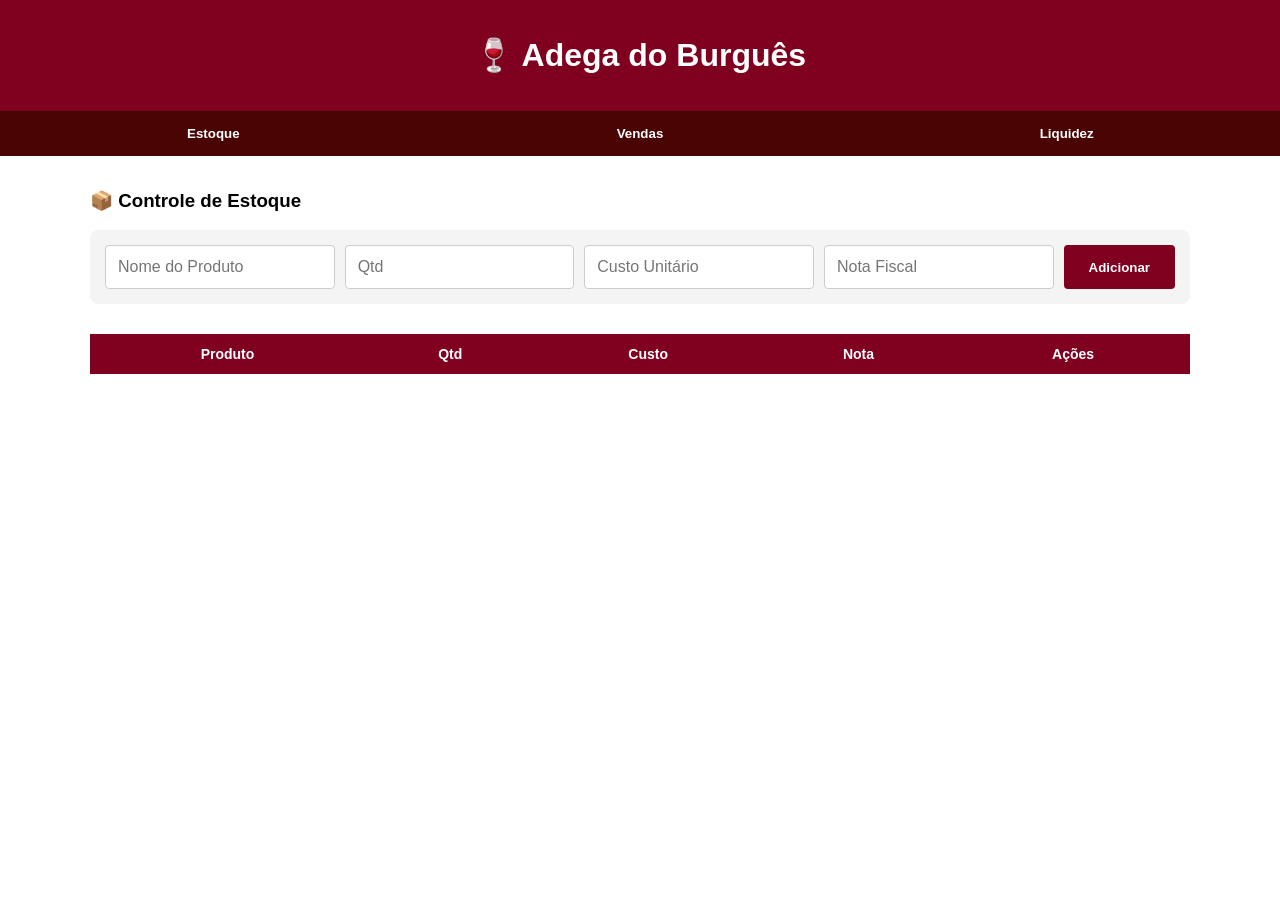
<file: index.html>
<!DOCTYPE html>
<html lang="pt-br">
<head>
    <meta charset="UTF-8">
    <meta name="viewport" content="width=device-width, initial-scale=1.0">
    <title>Adega do Burguês - Gestão</title>
    <style>
        :root { --vinho: #800020; --vinho-escuro: #4a0404; --branco: #ffffff; --cinza: #f4f4f4; }
        
        body { font-family: 'Segoe UI', sans-serif; margin: 0; background-color: var(--branco); }
        
        header { background: var(--vinho); color: white; text-align: center; padding: 15px; }
        
        nav { display: flex; justify-content: center; background: var(--vinho-escuro); position: sticky; top: 0; z-index: 1000; }
        
        nav button { background: none; border: none; color: white; padding: 15px; cursor: pointer; font-weight: bold; flex: 1; }
        
        .container { padding: 15px; max-width: 1100px; margin: auto; }
        
        .tab-content { display: none; }
        .active { display: block; }
        
        form, .filtro-mes { 
            display: flex; gap: 10px; flex-wrap: wrap; 
            background: var(--cinza); padding: 15px; border-radius: 8px; margin-bottom: 20px; 
        }
        
        input, select { padding: 12px; border: 1px solid #ccc; border-radius: 4px; flex: 1; min-width: 120px; font-size: 16px; /* Evita zoom automático no iPhone */ }
        
        .btn-vinho { background: var(--vinho); color: white; border: none; padding: 12px; border-radius: 4px; cursor: pointer; font-weight: bold; width: 100%; }

        /* TABELAS RESPONSIVAS */
        .table-wrapper { overflow-x: auto; -webkit-overflow-scrolling: touch; }
        table { width: 100%; border-collapse: collapse; margin-top: 10px; min-width: 500px; }
        th { background: var(--vinho); color: white; padding: 12px; font-size: 14px; }
        td { border: 1px solid #ddd; padding: 10px; text-align: center; font-size: 14px; }
        
        .btn-edit { background: #d4af37; color: white; border: none; padding: 6px; border-radius: 3px; margin-bottom: 5px; width: 100%; }
        .btn-del { background: #ff4d4d; color: white; border: none; padding: 6px; border-radius: 3px; width: 100%; }

        /* CARDS DE LIQUIDEZ */
        .cards { display: flex; flex-direction: column; gap: 15px; }
        .card { padding: 20px; background: var(--vinho); color: white; border-radius: 10px; text-align: center; box-shadow: 0 4px 6px rgba(0,0,0,0.1); }
        .lucro { background: #28a745; }

        /* AJUSTES PARA TELAS MAIORES (PC) */
        @media (min-width: 768px) {
            .cards { flex-direction: row; }
            .btn-vinho { width: auto; padding: 10px 25px; }
            .btn-edit, .btn-del { width: auto; }
            table { min-width: 100%; }
        }
    </style>
</head>
<body>
    <header><h1>🍷 Adega do Burguês</h1></header>
    <nav>
        <button onclick="showTab('estoque')">Estoque</button>
        <button onclick="showTab('vendas')">Vendas</button>
        <button onclick="showTab('liquidez')">Liquidez</button>
    </nav>

    <div class="container">
        <section id="estoque" class="tab-content active">
            <h3>📦 Controle de Estoque</h3>
            <form onsubmit="adicionarOuEditarEstoque(event)">
                <input type="text" id="est-nome" list="produtos-existentes" placeholder="Nome do Produto" required>
                <datalist id="produtos-existentes"></datalist>
                <input type="number" id="est-qtd" placeholder="Qtd" required>
                <input type="number" step="0.01" id="est-custo" placeholder="Custo Unitário" required>
                <input type="text" id="est-nota" placeholder="Nota Fiscal">
                <button type="submit" id="btn-estoque-main" class="btn-vinho">Adicionar</button>
            </form>
            <div class="table-wrapper">
                <table>
                    <thead><tr><th>Produto</th><th>Qtd</th><th>Custo</th><th>Nota</th><th>Ações</th></tr></thead>
                    <tbody id="lista-estoque"></tbody>
                </table>
            </div>
        </section>

        <section id="vendas" class="tab-content">
            <h3>💰 Cadastrar Venda</h3>
            <form onsubmit="cadastrarVenda(event)">
                <select id="venda-produto" required></select>
                <input type="number" id="venda-qtd" placeholder="Qtd" required>
                <input type="number" step="0.01" id="venda-preco" placeholder="Preço Venda" required>
                <input type="date" id="venda-data" required>
                <input type="text" id="venda-cliente" placeholder="Cliente">
                <button type="submit" class="btn-vinho">Salvar Venda</button>
            </form>
            <div class="table-wrapper">
                <table>
                    <thead><tr><th>Data</th><th>Produto</th><th>Qtd</th><th>Cliente</th><th>Total</th></tr></thead>
                    <tbody id="lista-vendas"></tbody>
                </table>
            </div>
        </section>

        <section id="liquidez" class="tab-content">
            <h3>📈 Lucro Real</h3>
            <div class="filtro-mes">
                <input type="month" id="filtro-data-liquidez" onchange="calcularLiquidez()">
                <button onclick="limparFiltroLiquidez()" class="btn-vinho">Ver Tudo</button>
            </div>
            <div class="cards">
                <div class="card"><h4>Investido</h4><p id="liq-investido">R$ 0,00</p></div>
                <div class="card"><h4>Faturamento</h4><p id="liq-bruto">R$ 0,00</p></div>
                <div class="card lucro"><h4>Lucro Real</h4><p id="liq-lucro">R$ 0,00</p></div>
            </div>
        </section>
    </div>

    <script>
        let estoque = JSON.parse(localStorage.getItem('adega_estoque')) || [];
        let vendas = JSON.parse(localStorage.getItem('adega_vendas')) || [];
        let editandoIndex = null;

        function showTab(tabId) {
            document.querySelectorAll('.tab-content').forEach(t => t.classList.remove('active'));
            document.getElementById(tabId).classList.add('active');
            renderizarEstoque(); renderizarVendas(); calcularLiquidez();
        }

        function renderizarEstoque() {
            const lista = document.getElementById('lista-estoque');
            const datalist = document.getElementById('produtos-existentes');
            lista.innerHTML = ""; datalist.innerHTML = "";
            estoque.forEach((item, index) => {
                lista.innerHTML += `<tr><td>${item.nome}</td><td>${item.qtd}</td><td>R$ ${parseFloat(item.custo).toFixed(2)}</td><td>${item.nota}</td>
                <td><button class="btn-edit" onclick="prepararEdicao(${index})">Editar</button> <button class="btn-del" onclick="removerItem(${index})">Excluir</button></td></tr>`;
                datalist.innerHTML += `<option value="${item.nome}">`;
            });
            atualizarSelectVendas();
        }

        function adicionarOuEditarEstoque(e) {
            e.preventDefault();
            const nome = document.getElementById('est-nome').value;
            const qtd = parseInt(document.getElementById('est-qtd').value);
            const custo = parseFloat(document.getElementById('est-custo').value);
            const nota = document.getElementById('est-nota').value;

            if (editandoIndex !== null) {
                estoque[editandoIndex] = { nome, qtd, custo, nota };
                editandoIndex = null;
                document.getElementById('btn-estoque-main').innerText = "Adicionar";
            } else {
                const existente = estoque.find(i => i.nome.toLowerCase() === nome.toLowerCase());
                if (existente) { existente.qtd += qtd; existente.custo = custo; existente.nota = nota; }
                else { estoque.push({ nome, qtd, custo, nota }); }
            }
            salvar(); e.target.reset();
        }

        function prepararEdicao(index) {
            editandoIndex = index;
            const item = estoque[index];
            document.getElementById('est-nome').value = item.nome;
            document.getElementById('est-qtd').value = item.qtd;
            document.getElementById('est-custo').value = item.custo;
            document.getElementById('est-nota').value = item.nota;
            document.getElementById('btn-estoque-main').innerText = "Salvar";
            window.scrollTo(0,0);
        }

        function cadastrarVenda(e) {
            e.preventDefault();
            const idx = document.getElementById('venda-produto').value;
            const qtd = parseInt(document.getElementById('venda-qtd').value);
            const preco = parseFloat(document.getElementById('venda-preco').value);
            const data = document.getElementById('venda-data').value;
            if (idx !== "" && estoque[idx].qtd >= qtd) {
                vendas.push({ data, produto: estoque[idx].nome, quantidade: qtd, custoTotal: estoque[idx].custo * qtd, vendaTotal: preco * qtd, cliente: document.getElementById('venda-cliente').value });
                estoque[idx].qtd -= qtd;
                salvar(); e.target.reset();
            } else { alert("Estoque insuficiente!"); }
        }

        function calcularLiquidez() {
            const filtro = document.getElementById('filtro-data-liquidez').value;
            let c = 0, v = 0;
            vendas.filter(ven => !filtro || ven.data.startsWith(filtro)).forEach(ven => { c += ven.custoTotal; v += ven.vendaTotal; });
            document.getElementById('liq-investido').innerText = `R$ ${c.toFixed(2)}`;
            document.getElementById('liq-bruto').innerText = `R$ ${v.toFixed(2)}`;
            document.getElementById('liq-lucro').innerText = `R$ ${(v - c).toFixed(2)}`;
        }

        function limparFiltroLiquidez() { document.getElementById('filtro-data-liquidez').value = ""; calcularLiquidez(); }
        
        function atualizarSelectVendas() {
            const s = document.getElementById('venda-produto');
            s.innerHTML = '<option value="">Vinho...</option>';
            estoque.forEach((item, index) => s.innerHTML += `<option value="${index}">${item.nome} (${item.qtd})</option>`);
        }

        function renderizarVendas() {
            const l = document.getElementById('lista-vendas'); l.innerHTML = "";
            vendas.forEach(v => l.innerHTML += `<tr><td>${v.data}</td><td>${v.produto}</td><td>${v.quantidade}</td><td>${v.cliente}</td><td>R$ ${v.vendaTotal.toFixed(2)}</td></tr>`);
        }

        function removerItem(i) { if(confirm("Excluir?")) { estoque.splice(i, 1); salvar(); } }

        function salvar() {
            localStorage.setItem('adega_estoque', JSON.stringify(estoque));
            localStorage.setItem('adega_vendas', JSON.stringify(vendas));
            renderizarEstoque(); renderizarVendas(); calcularLiquidez();
        }

        window.onload = () => showTab('estoque');
    </script>
</body>
</html>
</file>
